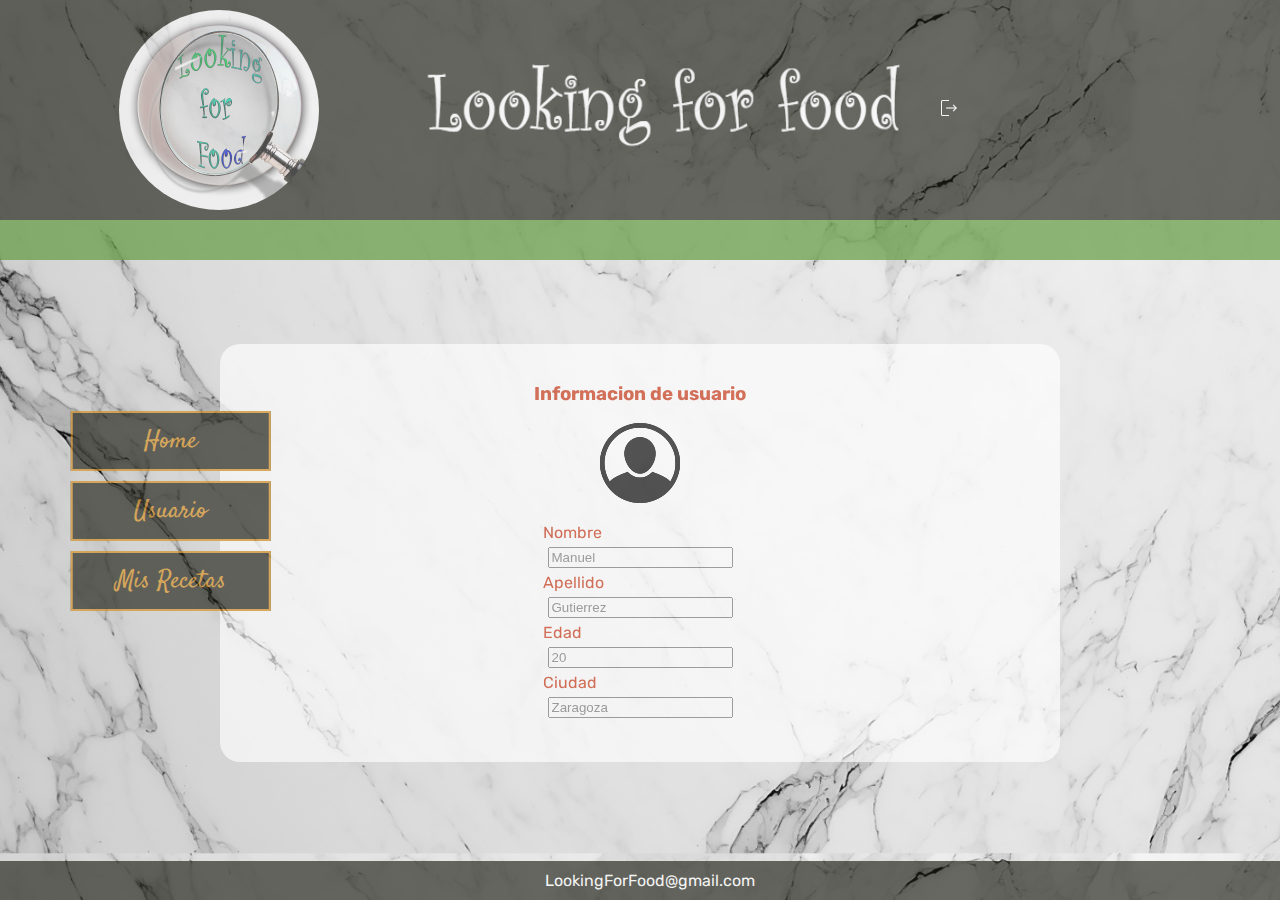
<file: dashboard.html>
<!DOCTYPE html>
<html lang="en">

<head>
    <meta charset="UTF-8">
    <meta name="viewport" content="width=device-width, initial-scale=1.0">
    <title>Looking for food</title>
    <link rel="shortcut icon" href="imagenes/LogoL.jpeg" />
    <link rel="stylesheet" href="css/dash.css">
    <link rel="stylesheet"
        href="https://fonts.googleapis.com/css2?family=Material+Symbols+Outlined:opsz,wght,FILL,GRAD@20..48,100..700,0..1,-50..200" />
    <script src="https://code.jquery.com/jquery-3.7.1.min.js"></script>
    <script>
        //animacion carga
        $(document).ready(function () {
            $("body").css("opacity", 0);
            $("body").animate({ opacity: 1 }, 1500);
        });
    </script>

    <style>
        #informacion {
            display: none;
        }
    </style>
</head>

<body>

    <header>
        <img src="imagenes/LogoL.jpeg" alt="" />
        <img id="titulo" src="imagenes/titulo.png" alt="">
        <a href="principal.html"> <span class="material-symbols-outlined"> logout </span> </a>
    </header>
    <div id="verde"></div>

    <main id="main">
        <nav>
            <ul>
                <li><a href="principal.html"><span>Home</span></a></li>
                <li onclick="usuarios()"><span>Usuario</span></li>
                <li onclick="recetas()"><span>Mis recetas</span></li>

            </ul>

        </nav>
        <section id="recetas" class="">

            <div class="item">

                <div class="shadow-effect">

                    <img class="img-responsive" src="imagenes/Aguacate.jpg" alt="">
                    <div class="item-details">
                        <h5>Aguacates <span>15min</span></h5>
                        <p>Saludables aguacates rellenos de tomate, huevo duro y gambas</p>
                    </div>
                </div>
            </div>

            <div class="item">

                <div class="shadow-effect">
                    <img class="img-responsive" src="imagenes/Tortilla.jpg" alt="">
                    <div class="item-details">
                        <h5>Tortilla de Patata <span>20min</span></h5>
                        <p>Tradicional tortilla de patata con cebolla</p>
                    </div>
                </div>
            </div>


        </section>
        <section id="usuario" class="">
            <h3>Informacion de usuario</h3>
            <img src="imagenes/usuario.png" alt="">
            <form action="dashboard.html">

                Nombre <input type="text" name="" id="" placeholder="Manuel">
                Apellido <input type=" text" name="" id="" placeholder="Gutierrez">
                Edad <input type="number" name="" id="" placeholder="20">
                Ciudad <input type="text" placeholder="Zaragoza">
                <br>


            </form>
        </section>
    </main>

    <footer id="footer">

        <a href="mailto:LookingForFood@gmail.com">LookingForFood@gmail.com</a>
    </footer>




    <script>
        //gestion de navegacion
        var receta = document.getElementById("recetas");
        var usuario = document.getElementById("usuario")
        receta.classList.add("novisible");
        usuario.classList.add("visible");


        function recetas() {
            receta.classList.remove("novisible");
            usuario.classList.remove("visible")
            usuario.classList.add("novisible");
            receta.classList.add("visible");

        }
        function usuarios() {
            usuario.classList.remove("novisible")
            usuario.classList.add("visible");
            receta.classList.add("novisible");
        }


        document.addEventListener("DOMContentLoaded", function () {
            const contenedores = document.querySelectorAll('.item'); // Selecciona todos los elementos
            const footer = document.getElementById("footer");
            contenedores.forEach((item, index) => {
                const tooltip = document.createElement('div');
                const textos = [
                    'Fotografia por Gemma Bartgues en bonviveur.es https://www.bonviveur.es/recetas/aguacates-rellenos-de-atun ',
                    'Fotografía por Gente Despierta de Casa Dani RNE en RTVE https://www.rtve.es/television/20220214/tortilla-patata-agria-cebolla-dulce-huevos-camperos/2290300.shtml'

                ];

                tooltip.id = 'informacion'
                tooltip.textContent = textos[index]; // Usa el índice para obtener el texto correspondiente
                footer.append(tooltip);

                item.addEventListener('mouseover', () => {
                    tooltip.style.display = 'block';
                });

                item.addEventListener('mouseout', () => {
                    tooltip.style.display = 'none';
                });
            });
        });
    </script>
</body>

</html>
</file>
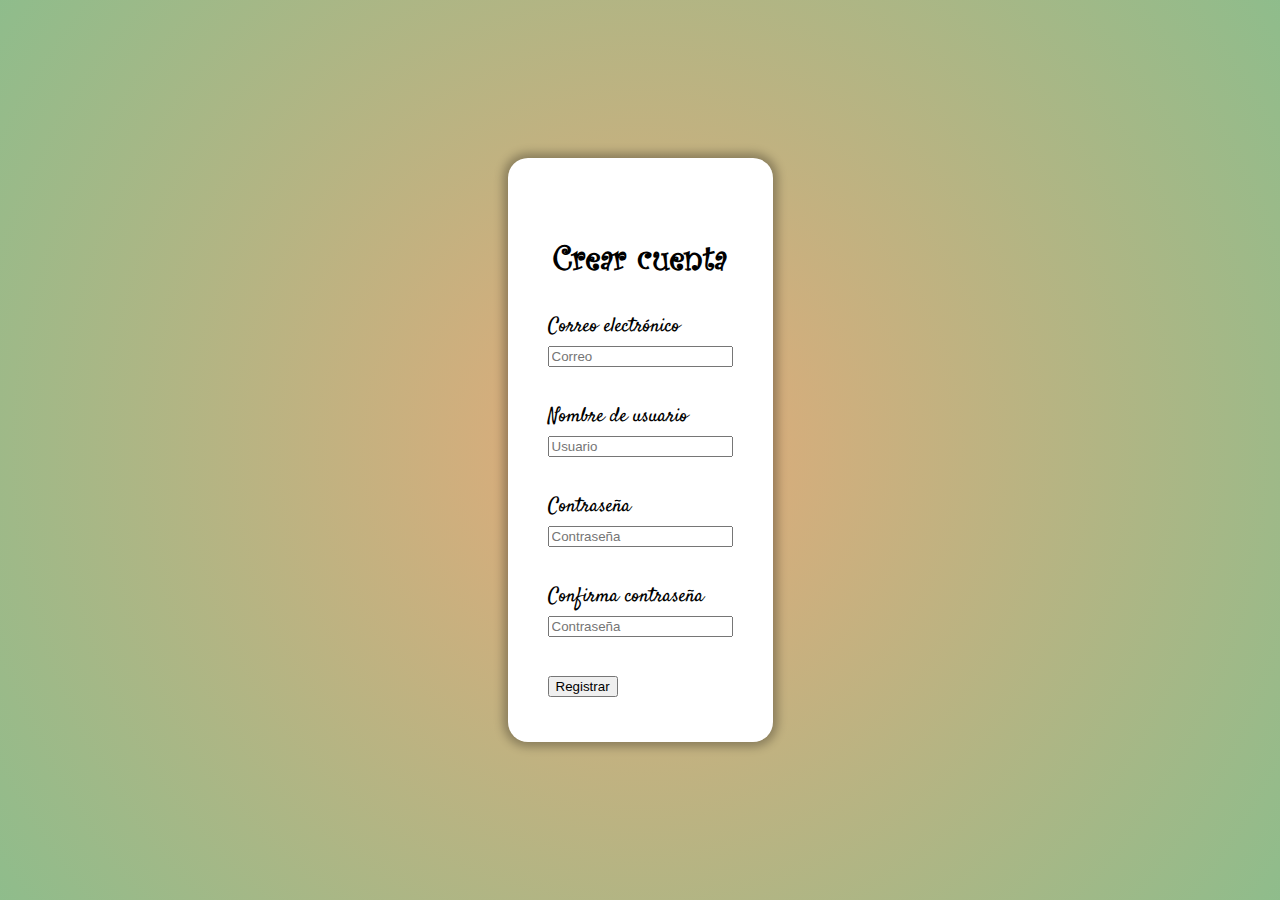
<file: registrar.html>
<!DOCTYPE html>
<html lang="en">

<head>
    <meta charset="UTF-8">
    <meta name="viewport" content="width=device-width, initial-scale=1.0">
    <title>Registro</title>
    <link rel="shortcut icon" href="imagenes/LogoL.jpeg" />
    <link rel="stylesheet" href="/css/sesion.css">
    <script>

        document.addEventListener("DOMContentLoaded", function () {
            document.getElementById("registro").addEventListener("submit", function (event) {
                event.preventDefault();

                // Obtener valores de los campos de entrada         
                var usuario = document.getElementById("Usuario").value;
                var password = document.getElementById("Password").value;
                var confirmarPassword = document.getElementById("ConfirmarPassword").value;

                // Verificar que las contraseñas coincidan
                if (password !== confirmarPassword) {
                    alert("Las contraseñas no coinciden. Por favor, inténtelo de nuevo.");
                    return;
                }

                // Almacenar los datos en sessionStorage

                sessionStorage.setItem("usuario", usuario);
                sessionStorage.setItem("password", password);

                // Redirigir a la página de inicio de sesión
                window.location.href = "sesion.html";
            });
        });

    </script>
</head>

<body>
    <div class="inicioSesion">
        <h1>Crear cuenta</h1>
        <form id="registro">
            <div class="correo">
                <label>Correo electrónico</label><br>
                <input type="text" id="Correo" placeholder="Correo" required>
            </div><br>
            <div class="usuario">
                <label>Nombre de usuario</label><br>
                <input type="text" id="Usuario" placeholder="Usuario" requiered>
            </div><br>
            <div class="password">
                <label>Contraseña</label><br>
                <input type="password" id="Password" placeholder="Contraseña" required><br><br>
                <label>Confirma contraseña</label><br>
                <input type="password" id="ConfirmarPassword" placeholder="Contraseña" required>
            </div><br>
            <button type="submit">Registrar</button>
        </form>
    </div>


</body>

</html>
</file>
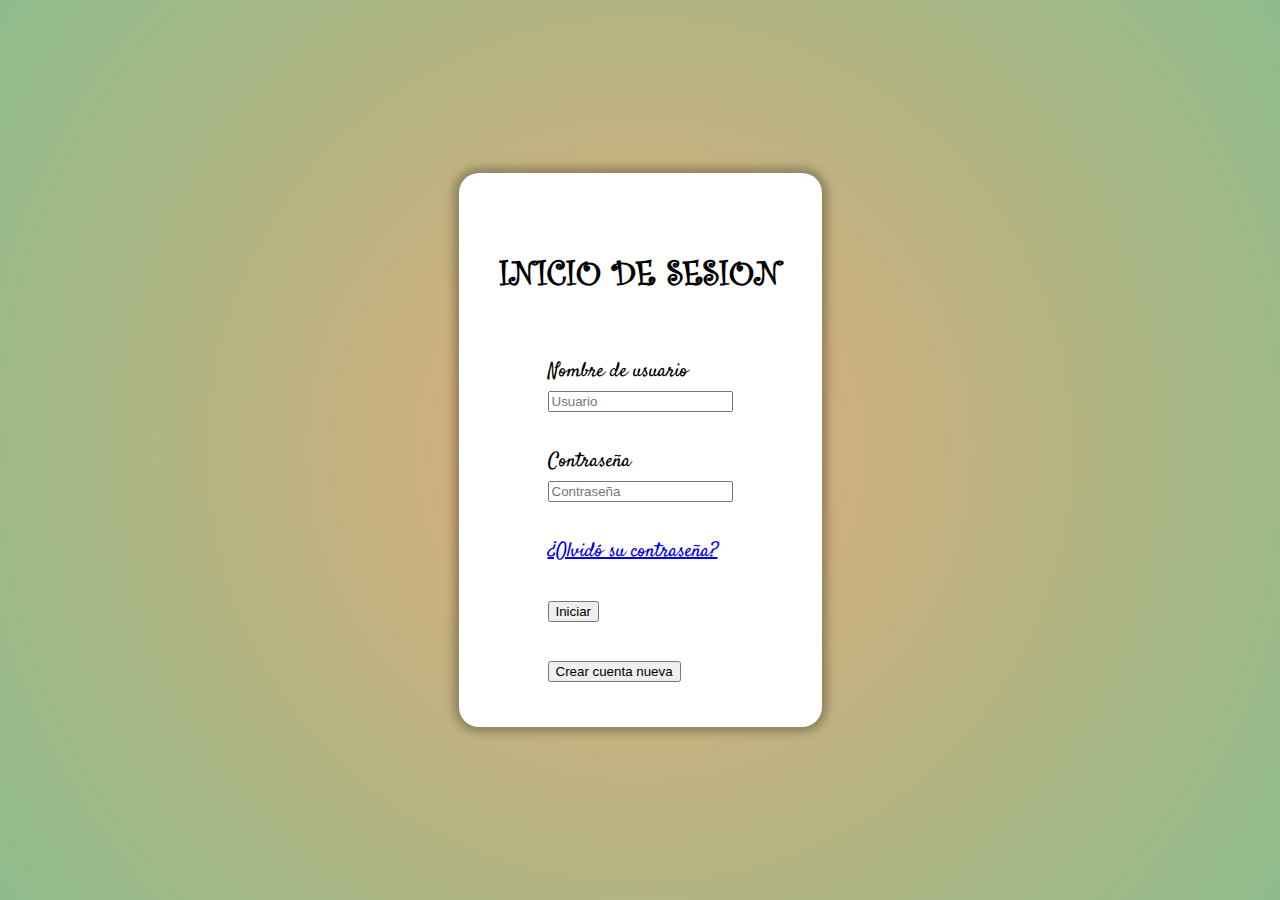
<file: sesion.html>
<!DOCTYPE html>
<html lang="en">

<head>
    <meta charset="UTF-8">
    <meta name="viewport" content="width=device-width, initial-scale=1.0">
    <title>Looking for food</title>
    <link rel="shortcut icon" href="imagenes/LogoL.jpeg" />
    <link rel="stylesheet" href="css/sesion.css" />

    <script>

        document.addEventListener("DOMContentLoaded", function () {

            var username = document.getElementById("Usuario");
            var password = document.getElementById("Password");
            document.getElementById("login").addEventListener("submit", function (event) {
                event.preventDefault();


                var userg = sessionStorage.getItem("usuario");
                var passguardado = sessionStorage.getItem("password");


                if (username.value === userguardado && password.value === passguardado) {



                    window.location.href = "dashboard.html";
                } else {
                    alert("usuario o contraseña invalidos.");
                }
            });


            var userguardado = sessionStorage.getItem("usuario");
            var passguardado = sessionStorage.getItem("password");

            if (userguardado != null && passguardado != null) {

                username.value = userguardado;
                password.value = passguardado;

            }
        });
    </script>

</head>

<body>
    <div class="inicioSesion">
        <h1>
            <strog>INICIO DE SESION</strog>
        </h1><br>
        <form id="login">
            <div class="usuario">
                <label>Nombre de usuario</label><br>
                <input type="text" id="Usuario" placeholder="Usuario" required>
            </div><br>
            <div class="password">
                <label>Contraseña</label><br>
                <input type="password" id="Password" placeholder="Contraseña" pattern="{7,25}"
                    title="Mínimo 7 caractéres" required>
            </div><br>
            <div calss="recordar"><a href="#">¿Olvidó su contraseña?</a></div><br>
            <input type="submit" value="Iniciar"><br><br>
            <div class="registrar">
                <a href="registrar.html">
                    <input type="button" value="Crear cuenta nueva">
                </a>
            </div>
        </form>
    </div>
</body>



</html>
</file>
<file: css/dash.css>
@import url("https://fonts.googleapis.com/css2?family=Material+Symbols+Outlined:opsz,wght,FILL,GRAD@24,400,0,0");
@import url(https://cdnjs.cloudflare.com/ajax/libs/font-awesome/4.3.0/css/font-awesome.css);
@import url('https://fonts.googleapis.com/css2?family=Rubik&family=Satisfy&display=swap');


@font-face {
	src: url('/fonts/Curlz.otf');
	font-family: 'Curlz';


	font-weight: normal;
	font-style: normal;
}

h1 {
	font-family: "Curlz";
	font-size: 90px;

}

h2 {
	color: white;
}

h5 {
	font-family: "Curlz";
	font-size: 15px;
}

p {
	font-family: 'Satisfy', cursive;
	font-size: 30px;
}

h3 {
	font-family: 'Rubik', sans-serif;
}

:root {
	--negro: #1D1F15;
	--rojo: #C92F0C;
	--naranja: #D58D1A;
	--verde: #569432;
	--crema: #E5C090;
}



.material-symbols-outlined {
	font-variation-settings:
		'FILL' 0,
		'wght' 200,
		'GRAD' 0,
		'opsz' 24;
	font-size: 50px;
	color: white;

}





body {
	font-family: 'Rubik', sans-serif;
	margin: 0;
	padding: 0;

	background-image: url("/imagenes/marmolB.jpg");
	background-size: cover;
	color: var(--negro);
}

header {
	background-color: var(--negro);
	color: #fff;
	display: flex;
	justify-content: space-around;
	align-items: center;
	flex-direction: row;
	padding: 10px;
	box-shadow: 0px 2px 5px rgba(0, 0, 0, 0.1);

}



header img {
	width: 200px;
	border-radius: 50%;
	margin-left: -200px;

}

#titulo {
	position: absolute;
	width: 500px;
	height: 100px;
	border-radius: 0;
	left: 48%;


}


nav {
	position: absolute;
	left: 5%;
	top: 40%;

}


#verde {
	background-color: var(--verde);
	height: 40px;
}

main {
	margin-top: 5%;
	padding: 20px;
	display: flex;
	flex-direction: row;
	justify-content: center;



}

nav {
	margin: 20px;
	display: flex;
	flex-direction: column;

}


/*botones*/

ul {
	padding: 0;
	list-style-type: none;
}

li {
	font-size: 25px;
	width: 8em;
	height: 2em;
	color: var(--naranja);
	border-left: 0.08em solid;
	position: relative;
	margin-top: 0.8em;
	cursor: pointer;
}

li a {
	text-decoration: none;
	color: var(--naranja);
}

li::before,
li::after {
	content: '';
	position: absolute;
	width: inherit;
	border-left: inherit;
	z-index: -1;
}

li::before {
	height: 80%;
	top: 10%;
	left: calc(-0.15em - 0.08em * 2);
	filter: brightness(0.8);
}

li::after {
	height: 60%;
	top: 20%;
	left: calc(-0.15em * 2 - 0.08em * 3);
	filter: brightness(0.6);
}

li span {
	position: relative;
	height: 120%;
	top: -10%;
	box-sizing: border-box;
	border: 0.08em solid;
	background-color: var(--negro);
	display: flex;
	align-items: center;
	justify-content: center;
	font-family: 'Satisfy', cursive;
	text-transform: capitalize;
	transform: translateX(calc(-0.15em * 3 - 0.08em * 2));
	transition: 0.3s;
}

li:hover span {
	transform: translateX(0.15em);
}



section {
	display: flex;
	justify-content: center;
	align-items: center;
	width: 100%;
	padding: 20px;


}


section .item-details {
	background-color: var(--negro);
	color: #fff;
	padding: 20px 10px;
	text-align: left;
}

section .item-details h5 {
	margin: 0 0 15px;
	font-size: 25px;
	line-height: 18px;
}

section .item-details h5 span {
	color: var(--rojo);
	float: right;
	padding-right: 20px;
}

section .item-details p {
	font-size: 14px;
}

section .item {
	text-align: center;
	margin-bottom: 80px;
	cursor: pointer;
	margin: 20px;
}

section .item:hover {

	box-shadow: 0px 2px 20px black;
}


footer {
	background-color: var(--negro);
	color: #fff;
	text-align: center;
	padding: 10px;
	position: fixed;
	width: 100%;
	bottom: 0;
}

footer a {
	text-decoration: none;
	color: white;
}

.visible {
	display: flex;

}

.novisible {
	display: none
}

#usuario {

	flex-direction: column;
	justify-content: center;
	align-items: center;
	width: 800px;
	border-radius: 20px;
	background-color: white;
	color: var(--rojo);
}

#usuario img {
	margin-bottom: 20px;

}

form {
	display: flex;
	flex-direction: column;
	color: var(--rojo);


}

form input {
	margin: 5px;
}
</file>
<file: css/sesion.css>
@import url("https://fonts.googleapis.com/css2?family=Material+Symbols+Outlined:opsz,wght,FILL,GRAD@24,400,0,0");
@import url(https://cdnjs.cloudflare.com/ajax/libs/font-awesome/4.3.0/css/font-awesome.css);
@import url('https://fonts.googleapis.com/css2?family=Rubik&family=Satisfy&display=swap');


@font-face {
  font-family: 'Curlz';
  src: url('../fonts/Curlz.otf');
  font-weight: normal;
  font-style: normal;
}

body {
  background-size: cover;
  display: flex;
  justify-content: center;
  align-items: center;
  height: 100vh;
  margin: 0;
  background: radial-gradient(circle, rgba(227, 168, 117, 0.9724264705882353) 0%, rgba(120, 175, 116, 0.8323704481792717) 100%);
  color: black;
  font-size: 120;
  line-height: 1.5;
}

h1 {
  font-family: 'Curlz';
}

.inicioSesion {
  box-shadow: 0 0 10px 5px rgba(0, 0, 0, 0.288);
  border-radius: 20px;
  padding: 40px;
  background-color: white;
  display: flex;
  align-items: center;
  justify-content: center;
  flex-direction: column;
  font-family: 'Satisfy', cursive;
  font-size: 20px;
}
</file>
